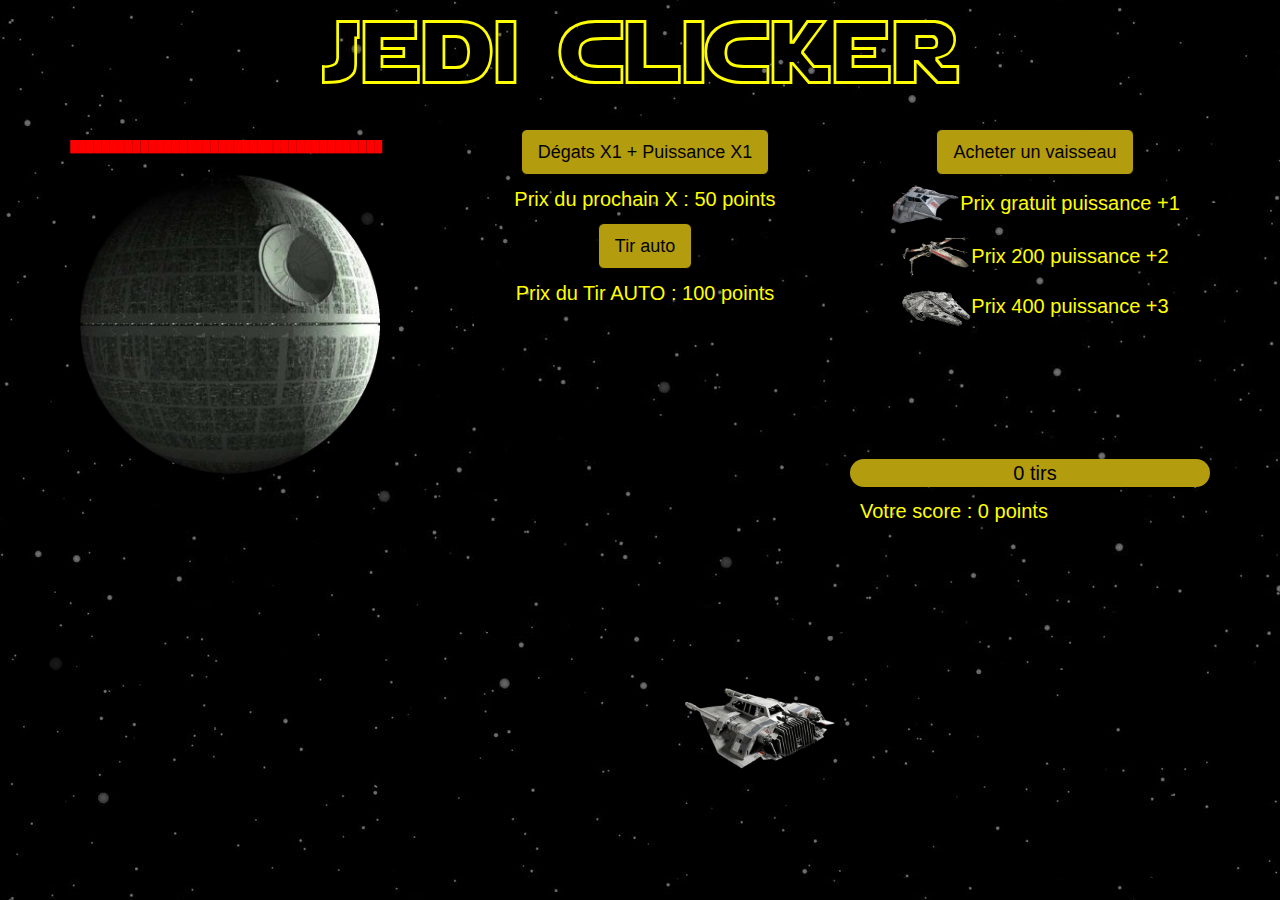
<file: index.html>
﻿<!doctype html>
<html>

<head>
    <meta charset="utf-8">
    <title>Semaine 10</title>
	<link rel="stylesheet" href="https://maxcdn.bootstrapcdn.com/bootstrap/3.3.5/css/bootstrap.min.css"> <!--lien vers le CDN de Bootstrap-->
	<link rel="stylesheet" href="style.css">

</head>

<body class="container">

    <p class="titre">jedi clicker</p>
	
	<div class=" row">
		<div class="col-md-4">
			<br/>
			<div id="clicker">
			<div id="affichage3"></div>
			<div id="affichage4"></div>
				<img src="img/deathstar.png" alt="bouton1" id="bouton1" onmousedown="mouseDown()" onmouseup="mouseUp()" style="padding-left:10px"/>
				<img src="img/deathstar-exploding.gif" alt="bouton2" id="bouton2" style="padding-left:10px"/>
			</div>
		</div>
		
		<div class="col-md-4 box">
				<p><button id="multiplicateur"class="btn btn-default btn-lg">X</button></p>
				<div id="info1"></div>
				<p><button id="autoclick" class="btn btn-default btn-lg">X</button></p>
				<div id="info2"></div>
		</div>
		
		<div class="col-md-4 box">
			
			<p><button id="vaisseau" class="btn btn-default btn-lg">Acheter un vaisseau</button></p>
			<p><img src="img/vs1.png" class="small-img">Prix gratuit puissance +1</p>
			<p><img src="img/vs2.png" class="small-img">Prix 200 puissance +2</p>
			<p><img src="img/vs3.png" class="small-img">Prix 400 puissance +3</p>
		
		</div>
	
	</div>
	
	<div class="row">
		<div class="col-md-4">

		</div>
		<div class="col-md-4" >
			<img src="img/v1.png" alt="v1" id="figure1">
			<img src="img/v2.png" alt="v2" id="figure2"> 
			<img src="img/v3.png" alt="v3" id="figure3">
		</div>
		<div class="col-md-4 box">
			<div id="affichage1" style="background-color:#B39D0E;color:black;border-radius:15px;text-align:center "></div>
			<div id="affichage2"></div>
			
		</div>
	
	</div>




<script src="script.js"></script>
</body>

</html>
</file>
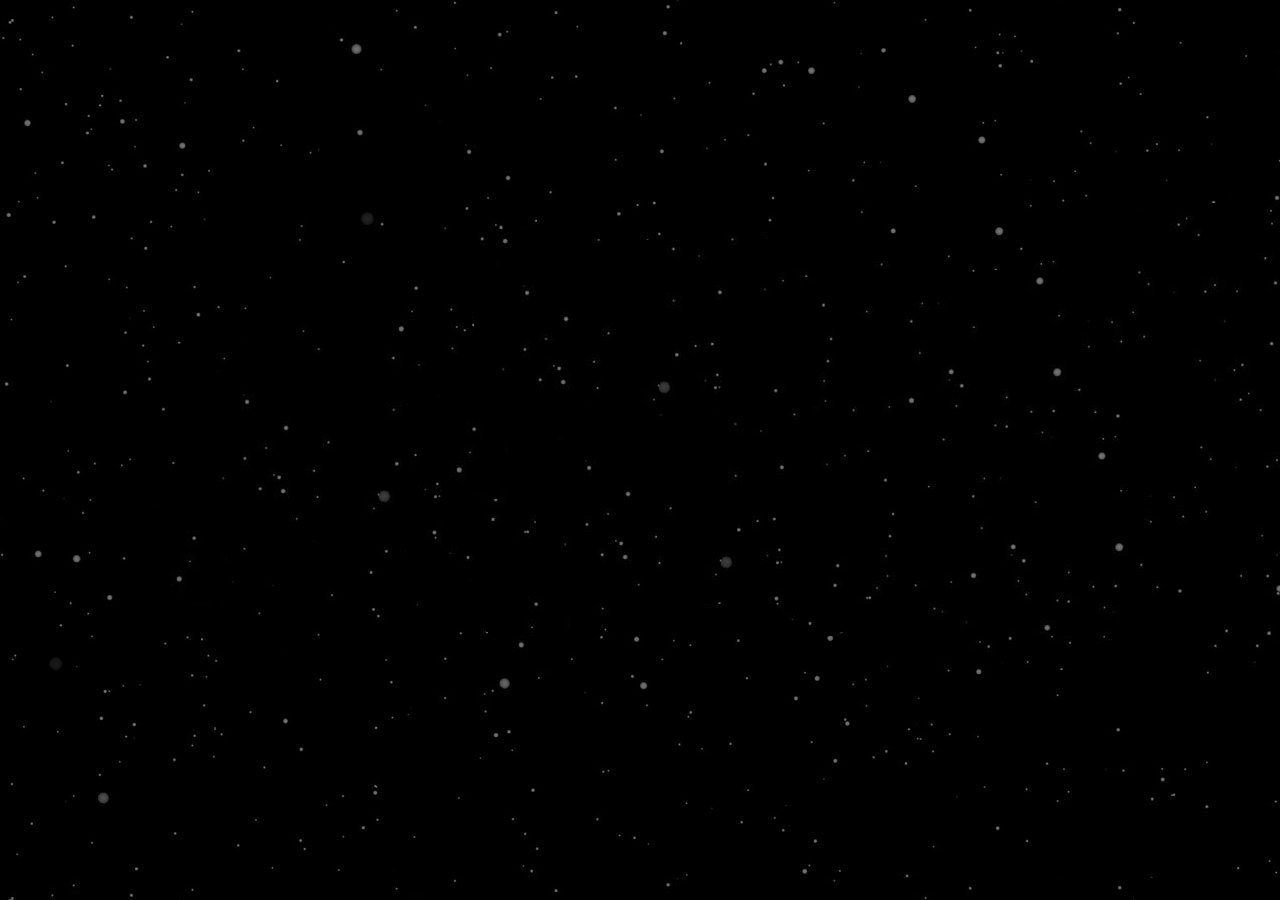
<file: Crawling_Titles.html>
<!doctype html>
<html>

<head>

    <meta charset="utf-8">
    <title>Semaine 10</title>
	<link rel="stylesheet" href="https://maxcdn.bootstrapcdn.com/bootstrap/3.3.5/css/bootstrap.min.css"> <!--lien vers le CDN de Bootstrap-->
 	<link rel="stylesheet" type="text/css" href="Crawling_Titles.css">
</head>

<body>

  
  
<p id="start" style="font-size:50px">Il y a bien longtemps, dans une galaxie lointaine, très lointaine...</p>

<h1 class="center">STAR WARS</h1>

<div id="titles">

	<div id="titlecontent">
		
		<p class="center">EPISODE V I I I</p>
		<p class="center">(L'épisode U L T I M E)</p>
		
		<p class="center" style="font-size:100px;font-family: 'Starwars'">jedi clicker</p>
		
		
		<p>Après une courte période de paix, la force est de nouveau menacée.</p>
		
		<p>La construction d'une nouvelle étoile noire encore plus puissante est maintenant achevée. Elle menace tout l'univers de destruction.</p>
		
		<p>Votre mission : cliquer pour détruire cette arme redoutable. la survie de notre système solaire en dépend.</p>
		
		<p>Tenez-vous prêt pour la bataille. Cliquez sur Jouer pour combattre.</p>
		
		<br/><br/><br/>
		
		<CENTER>
		
			<a href="index.html"  style="font-size:50px;text-decoration:none;color:#FFFF00 ;text-align : center;">Jouer à 
			<span style="font-size:50px;font-family: 'Starwars';color:#FFFF00 ;"> jedi clicker</span></a>
		
		<br/><br/><br/><br/><br/><br/><br/><br/><br/><br/><br/><br/>
		
		<div class="center">
			<a href="index.html" style="font-size:50px;text-decoration:none;color:#FFFF00 ;text-align : center;">Jouer ?</a>
		</div>
		
		<br/><br/>
		
		<div class="center">
			<a href="http://www.google.fr" style="font-size:50px;text-decoration:none;color:#FFFF00 ;text-align : center;">Ou pas !</a>
		</div>

		<br/><br/><br/><br/><br/>
		
		<div class="center">
			<a href="index.html" style="font-size:50px;text-decoration:none;color:#FFFF00 ;text-align:center">Jouer dernier Avertissement !</a>
		</div>
		
		<br/><br/><br/><br/><br/>
		
		<div class="center">
			<a href="index.html" style="font-size:50px;text-decoration:none;color:#FFFF00 ;text-align:center">Toujours pas !</a>
		</div>
		</CENTER>
	
	</div>

</div>


<audio preload="auto" autoplay>
    <source src="Star_Wars_1-56kbps.mp3" type="audio/mpeg" />
  </audio>
  
</body>

</html>
</file>
<file: style.css>
@font-face{
    font-family: 'Starwars';
    font-weight: 200;
    font-style: normal;
    font-stretch: normal;
    src: url('Starjhol.ttf') format('truetype');
}

body { 
	background-image:url(img/space.png);
	margin-top:-20px ;
}

.titre {
	margin:00px;
	font-family:'Starwars' ;
	font-size:90px ;
	text-align:center;
	color:#FFFF00 ;
}

p { 
	font-size:20px ;
	margin-left:10px ;
	text-align:center;
	color:#FFFF00 ;
}

.col-md-4 { 
	/* border:1px solid red ; */
	height:330px ;
}

#affichage1, #affichage2, #affichage3, #info1, #info2 {
	padding-left: 10px;
	margin-bottom:10px ;
	font-size: 20px;
	color:#FFFF00 ;
}

#affichage4 {
	margin-bottom:20px ;
	font-size: 11px;
	color:red ;
}

.box {padding-top:20px ;}

.button {
	position:absolute ;
	left:0 px ;}
	
#figure1, #figure2, #figure3 { 
	position:absolute ;
	right:0px;
	bottom:0px;}
	
#info1, #info2, #info3 { 
	position:relative ;
	text-align:center ;
	right:0px;
	bottom:0px;}
	
.small-img {width:20% ; }

.btn-default { 
  color: #030303; 
  background-color: #B39D0E; 
  border-color: #050505; 
} 
 
.btn-default:hover, 
.btn-default:focus, 
.btn-default:active, 
.btn-default.active, 
.open .dropdown-toggle.btn-default { 
  color: #030303; 
  background-color: #F7EB05; 
  border-color: #050505; 
} 
 
.btn-default:active, 
.btn-default.active, 
.open .dropdown-toggle.btn-default { 
  background-image: none; 
} 
 
.btn-default.disabled, 
.btn-default[disabled], 
fieldset[disabled] .btn-default, 
.btn-default.disabled:hover, 
.btn-default[disabled]:hover, 
fieldset[disabled] .btn-default:hover, 
.btn-default.disabled:focus, 
.btn-default[disabled]:focus, 
fieldset[disabled] .btn-default:focus, 
.btn-default.disabled:active, 
.btn-default[disabled]:active, 
fieldset[disabled] .btn-default:active, 
.btn-default.disabled.active, 
.btn-default[disabled].active, 
fieldset[disabled] .btn-default.active { 
  background-color: #B39D0E; 
  border-color: #050505; 
} 
 
.btn-default .badge { 
  color: #B39D0E; 
  background-color: #030303; 
}
</file>
<file: Crawling_Titles.css>
@import url(http://fonts.googleapis.com/css?family=Droid+Sans:400,700);

@font-face{
    font-family: 'Starwars';
    font-weight: 200;
    font-style: normal;
    font-stretch: normal;
    src: url('Starjhol.ttf') format('truetype');}

* { padding: 0; margin: 0; }

body, html {
	background-image:url(img/space.png);
	width: 100%;
	height: 100%;
	font-family: "Droid Sans", arial, verdana, sans-serif;
	font-weight: 700;
	color: #ff6;
	background-color: #000;
	overflow: hidden;}

p#start { 	
	position: relative;
	width: 16em;
	font-size: 200%;
	font-weight: 400;
	margin: 20% auto;
	color: #4ee;
	opacity: 0;
	z-index: 1;
	-webkit-animation: intro 2s ease-out;
	-moz-animation: intro 2s ease-out;
	-ms-animation: intro 2s ease-out;
	-o-animation: intro 2s ease-out;
	animation: intro 2s ease-out;}


h1 { 
	font-family:'Starwars' ;
	color:#FFFF00 ;
	position: absolute;
	width: 2.6em;
	left: 50%;
	top: 25%;
	font-size: 10em;
	text-align: center;
	margin-left: -1.3em;
	line-height: 0.8em;
	letter-spacing: -0.05em;
	opacity: 0;
	z-index: 1;
	-webkit-animation: logo 5s ease-out 2.5s;
	-moz-animation: logo 5s ease-out 2.5s;
	-ms-animation: logo 5s ease-out 2.5s;
	-o-animation: logo 5s ease-out 2.5s;
	animation: logo 5s ease-out 2.5s;}

h1 sub {
	display: block;
	font-size: 0.3em;
	letter-spacing: 0;
	line-height: 0.8em;}

/* the interesting 3D scrolling stuff */
#titles {
	position: absolute;
	width: 18em;
	height: 50em;
	bottom: 0;
	left: 50%;
	margin-left: -9em;
	font-size: 350%;
	text-align: justify;
	overflow: hidden;
	-webkit-transform-origin: 50% 100%;
	-moz-transform-origin: 50% 100%;
	-ms-transform-origin: 50% 100%;
	-o-transform-origin: 50% 100%;
	transform-origin: 50% 100%;
	-webkit-transform: perspective(300px) rotateX(25deg);
	-moz-transform: perspective(300px) rotateX(25deg);
	-ms-transform: perspective(300px) rotateX(25deg);
	-o-transform: perspective(300px) rotateX(25deg);
	transform: perspective(300px) rotateX(25deg);}

#titles:after {
	position: absolute;
	content: ' ';
	left: 0;
	right: 0;
	top: 0;
	bottom: 60%;
	background-image: -webkit-linear-gradient(top, rgba(0,0,0,1) 0%, transparent 100%);
	background-image: -moz-linear-gradient(top, rgba(0,0,0,1) 0%, transparent 100%);
	background-image: -ms-linear-gradient(top, rgba(0,0,0,1) 0%, transparent 100%);
	background-image: -o-linear-gradient(top, rgba(0,0,0,1) 0%, transparent 100%);
	background-image: linear-gradient(top, rgba(0,0,0,1) 0%, transparent 100%);
	pointer-events: none;}

#titles p {
	color:#FFFF00 ;
	text-align: justify;
	margin: 0.8em 0;}

#titles p.center {
	text-align: center;}

#titles a {
	color: #ff6;
	text-decoration: underline;}

#titlecontent {
	position: absolute;
	top: 100%;
	-webkit-animation: scroll 100s linear 4s infinite;
	-moz-animation: scroll 100s linear 4s infinite;
	-ms-animation: scroll 100s linear 4s infinite;
	-o-animation: scroll 100s linear 4s infinite;
	animation: scroll 100s linear 4s infinite;}
	
.btn-default { 
  color: #030303; 
  background-color: #FFFF00; 
  border-color: #050505; } 
 
/* animation */
@-webkit-keyframes scroll {
	0% { top: 100%; }
	100% { top: -170%; }}

@-moz-keyframes scroll {
	0% { top: 100%; }
	100% { top: -170%; }}

@-ms-keyframes scroll {
	0% { top: 100%; }
	100% { top: -170%; }}

@-o-keyframes scroll {
	0% { top: 100%; }
	100% { top: -170%; }}

@keyframes scroll {
	0% { top: 100%; }
	100% { top: -170%; }}

@-webkit-keyframes logo {
	0% { -webkit-transform: scale(1); opacity: 1; }
	50% { opacity: 1; }
	100% { -webkit-transform: scale(0.1); opacity: 0; }}

@-moz-keyframes logo {
	0% { -moz-transform: scale(1); opacity: 1; }
	50% { opacity: 1; }
	100% { -moz-transform: scale(0.1); opacity: 0; }}

@-ms-keyframes logo {
	0% { -ms-transform: scale(1); opacity: 1; }
	50% { opacity: 1; }
	100% { -ms-transform: scale(0.1); opacity: 0; }}

@-o-keyframes logo {
	0% { -o-transform: scale(1); opacity: 1; }
	50% { opacity: 1; }
	100% { -o-transform: scale(0.1); opacity: 0; }}

@keyframes logo {
	0% { transform: scale(1); opacity: 1; }
	50% { opacity: 1; }
	100% { transform: scale(0.1); opacity: 0; }}
	
@-webkit-keyframes intro {
	0% { opacity: 1; }
	90% { opacity: 1; }
	100% { opacity: 0; }}

@-moz-keyframes intro {
	0% { opacity: 1; }
	90% { opacity: 1; }
	100% { opacity: 0; }}

@-ms-keyframes intro {
	0% { opacity: 1; }
	90% { opacity: 1; }
	100% { opacity: 0; }}

@-o-keyframes intro {
	0% { opacity: 1; }
	90% { opacity: 1; }
	100% { opacity: 0; }}

@keyframes intro {
	0% { opacity: 1; }
	90% { opacity: 1; }
	100% { opacity: 0; }}
</file>
